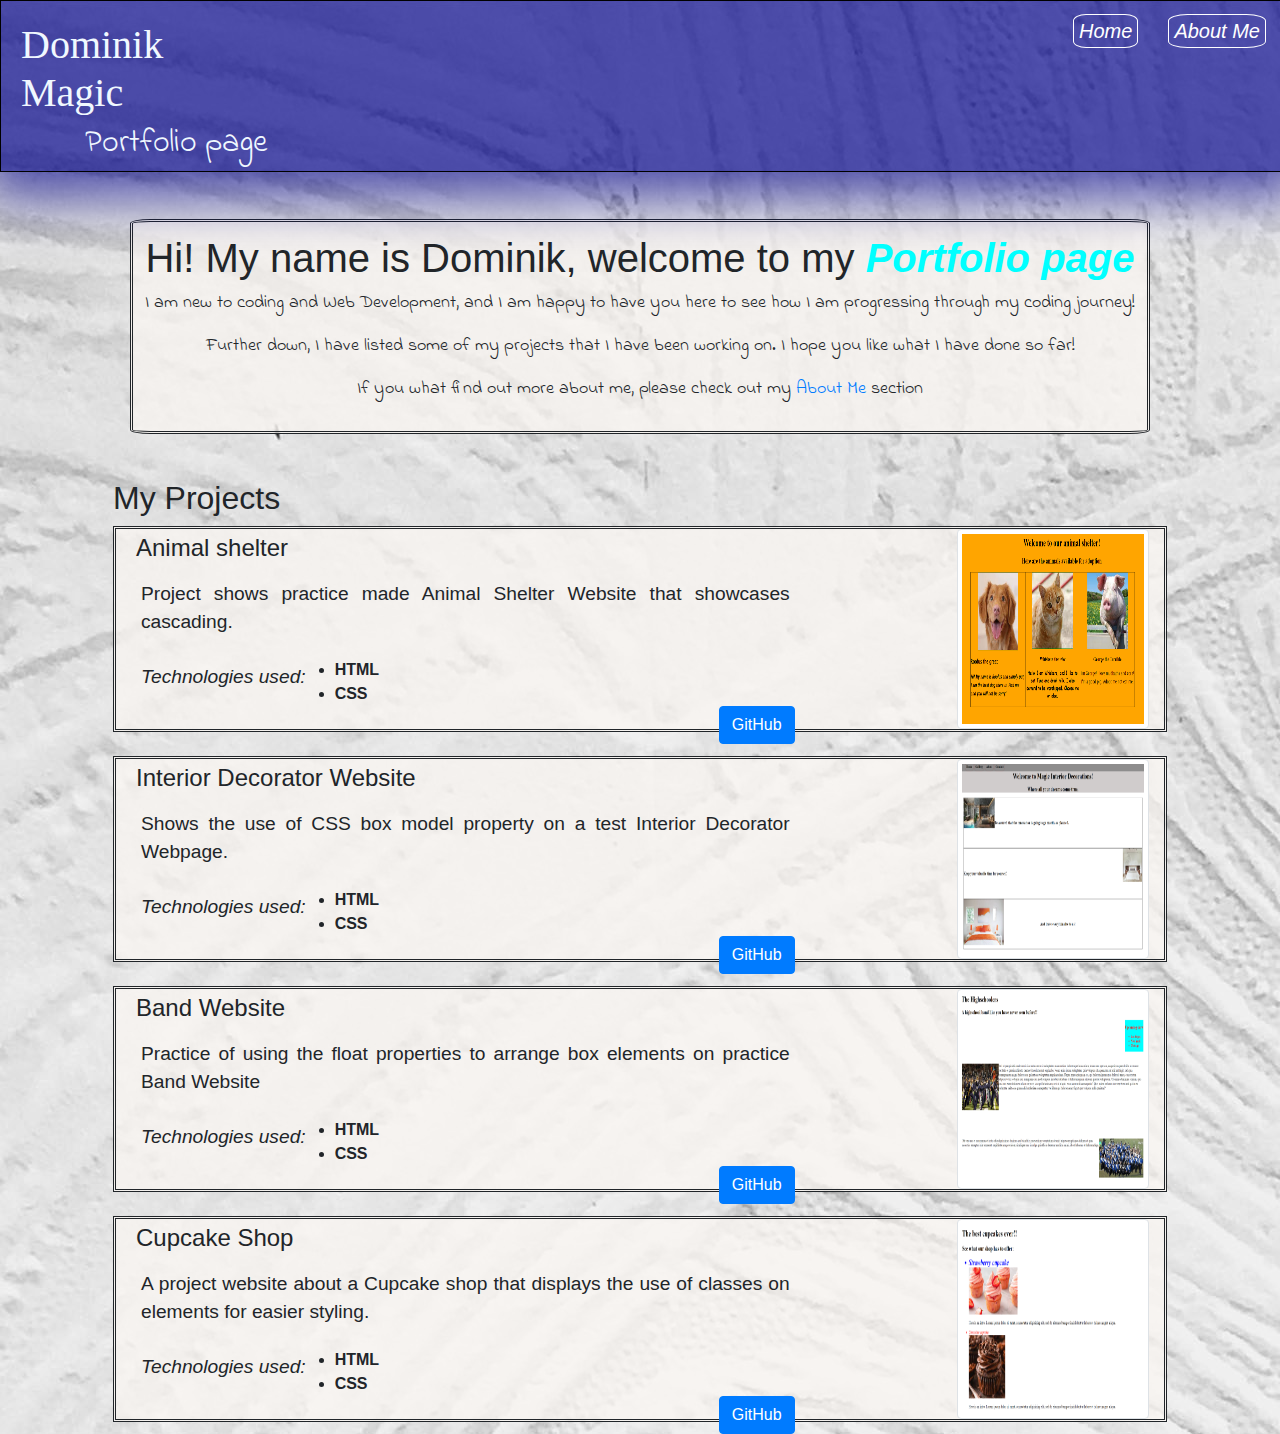
<file: index.html>
<!DOCTYPE html>
<html lang="en-US">
<head>
  <link rel="stylesheet" href="./css/bootstrap.css" type="text/css">
  <link rel="stylesheet" href="./css/styles.css" type="text/css">  
  <link href="https://fonts.googleapis.com/css2?family=Indie+Flower&display=swap" rel="stylesheet">
  <link href="https://fonts.googleapis.com/css2?family=Indie+Flower&display=swap" rel="stylesheet">
  <title>Portfolio</title>
</head>
<body>
  <div class="header">
    <div class="header-name">
      <h1>Dominik Magic</h1>
      <h2>Portfolio page</h2>
    </div>
    <div class="header-nav">
      <ul class="nav">
        <li><a id="home" href="./index.html">Home</a></li>
        <li><a id="about" href="./about-me.html">About Me</a></li>
      </ul>
    </div>
  </div>
  <div class=" main">
    <div class="main-heading">
      <h1 class="">Hi! My name is Dominik, welcome to my <span class="portfolio">Portfolio page</span></h1>
      <p>I am new to coding and Web Development, and I am happy to have you here to see how I am progressing through my coding journey!</p>
      <p>Further down, I have listed some of my projects that I have been working on. I hope you like what I have done so far! </p>
      <p>If you what find out more about me, please check out my <a href="./about-me.html">About Me</a> section</p>  
    </div>
    <div class="main-body">
      <div class="row"><h2>My Projects</h2></div>
      <div class="row mb-4 project">        
        <div class="col-8">
          <div class="card">
            <div class="card-body">
              <h4 class="card-title">Animal shelter</h4>
              <p class="card-text">Project shows practice made Animal Shelter Website that showcases cascading.</p>
              <p class="float-left mr-4"><em>Technologies used:</em></p>
              <ul class="list-group">
                <li><strong>HTML</strong></li>
                <li><strong>CSS</strong></li>
              </ul>
              <a href="https://github.com/dmagic1304/animal-shelter" class="btn btn-primary">GitHub</a>
            </div>
          </div>
        </div>
        <div class="col">
          <a href="https://dmagic1304.github.io/animal-shelter/"><img class="img-thumbnail" src="./img/shelter.png" alt="Animal shelter website"></a>
        </div>
      </div>
      <div class="row mb-4 project"> 
         <div class="col-8 ">
          <div class="card">
            <div class="card-body">
              <h4 class="card-title">Interior Decorator Website</h4>
              <p class="card-text">Shows the use of CSS box model property on a test Interior Decorator Webpage.</p>
              <p class="float-left mr-4"><em>Technologies used:</em></p>
              <ul class="list-group">
                <li><strong>HTML</strong></li>
                <li><strong>CSS</strong></li>
              </ul>
              <a href="https://github.com/dmagic1304/interior-decorator-website" class="btn btn-primary">GitHub</a>
            </div>
          </div>
        </div>
        <div class="col">
          <a href="https://dmagic1304.github.io/interior-decorator-website/"><img class="img-thumbnail" src="./img/Int-dec.png" alt="Interior decorator website"></a>
        </div>
      </div>
      <div class="row mb-4 project">        
        <div class="col-8">
          <div class="card">
            <div class="card-body">
              <div class="card-body">
              <h4 class="card-title">Band Website</h4>
              <p class="card-text">Practice of using the float properties to arrange box elements on practice Band Website</p>
              <p class="float-left mr-4"><em>Technologies used:</em></p>
              <ul class="list-group">
                <li><strong>HTML</strong></li>
                <li><strong>CSS</strong></li>
              </ul>
              <a href="https://github.com/dmagic1304/band-website" class="btn btn-primary">GitHub</a>
            </div>
            </div>
          </div>
        </div>
        <div class="col">
          <a href="https://dmagic1304.github.io/band-website/"><img class="img-thumbnail" src="./img/band.png" alt="Band website"></a>
        </div>
      </div>
      <div class="row project">    
        <div class="col-8">
          <div class="card">
            <div class="card-body">
              <div class="card-body">
              <h4 class="card-title">Cupcake Shop</h4>
              <p class="card-text">A project website about a Cupcake shop that displays the use of classes on elements for easier styling.</p>
              <p class="float-left mr-4"><em>Technologies used:</em></p>
              <ul class="list-group">
                <li><strong>HTML</strong></li>
                <li><strong>CSS</strong></li>
              </ul>
              <a href="https://github.com/dmagic1304/cupcake-shop" class="btn btn-primary">GitHub</a>
            </div>
            </div>
          </div>
        </div>
        <div class="col">
          <a href="https://dmagic1304.github.io/cupcake-shop/"><img class="img-thumbnail" src="./img/cupcake.png" alt="Cupcake shop website"></a>
        </div>
      </div>
    </div>
  </div>
</body>
</html>
</file>
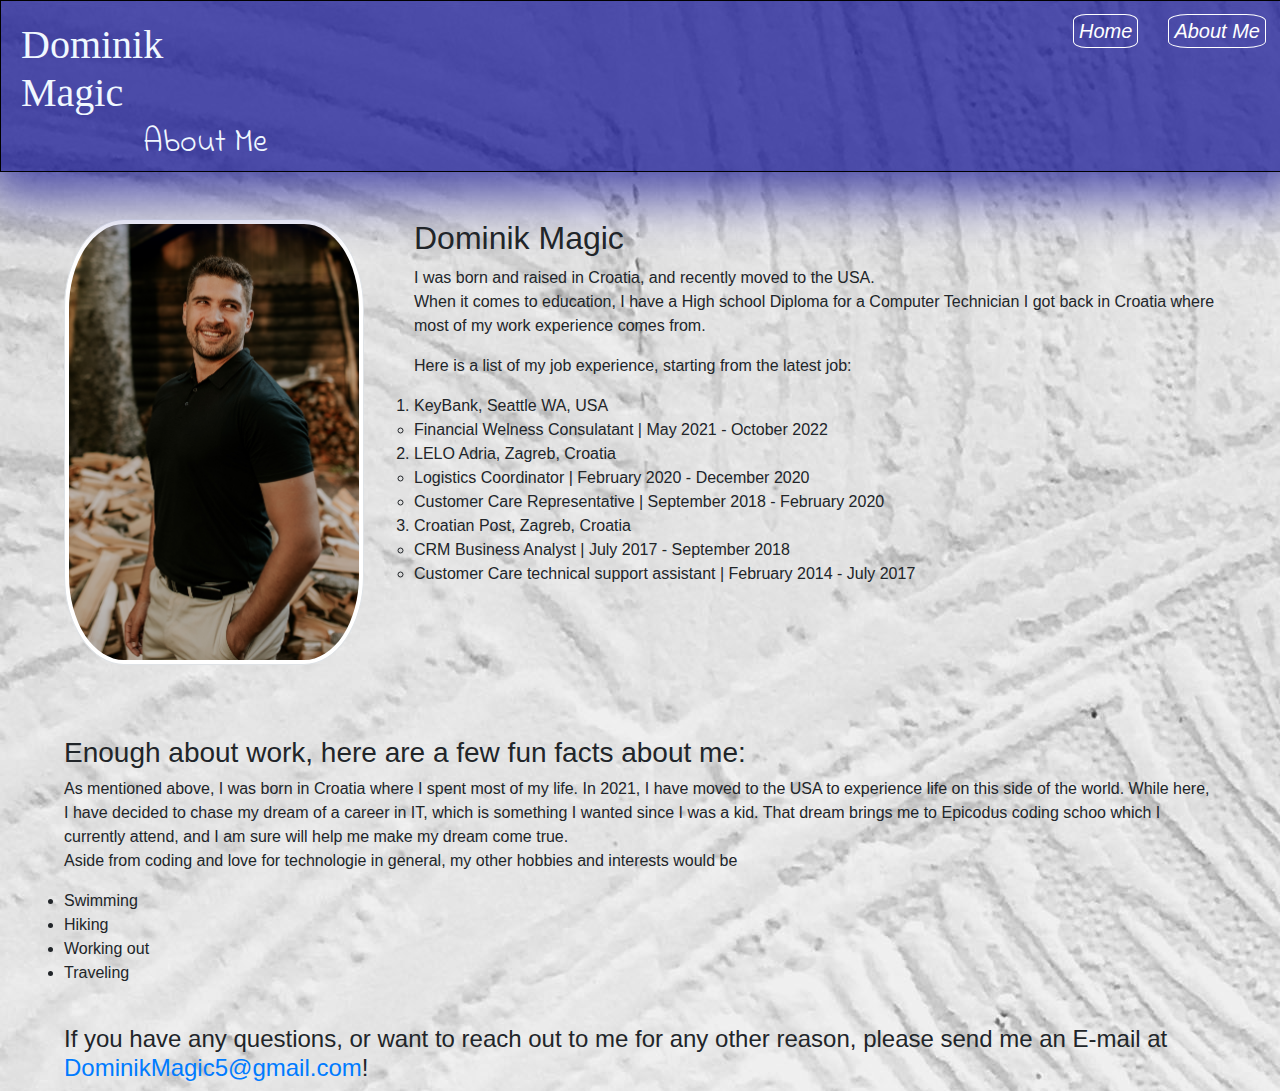
<file: about-me.html>
<!DOCTYPE html>
<html lang="en-US">
<head>
  <link rel="stylesheet" href="./css/bootstrap.css" type="text/css">
  <link rel="stylesheet" href="./css/styles.css" type="text/css">
  <link href="https://fonts.googleapis.com/css2?family=Indie+Flower&display=swap" rel="stylesheet">
  <link href="https://fonts.googleapis.com/css2?family=Indie+Flower&display=swap" rel="stylesheet">
  <title>About Me</title>
</head>
<body>
  <div class="header">
    <div class="header-name">
      <h1>Dominik Magic</h1>
      <h2>About Me</h2>
    </div>
    <div class="header-nav">
      <ul class="nav">
        <li><a href="./index.html">Home</a></li>
        <li><a href="./about-me.html">About Me</a></li>
      </ul>
    </div>
  </div>  
  <div class="about-main">
    <img class="img-thumbnail" src="./img/my-img.jpg" alt="Dominik photo">
    <div class="experience">
      <h2>Dominik Magic</h2>
      <p>I was born and raised in Croatia, and recently moved to the USA.<br> When it comes to education, I have a High school Diploma for a Computer Technician I got back in Croatia where most of my work experience comes from.</p>
      <p>Here is a list of my job experience, starting from the latest job:</p>
      <ol>
        <li>KeyBank, Seattle WA, USA
          <ul>
            <li>Financial Welness Consulatant | May 2021 - October 2022</li>
          </ul>
        </li>
        <li>LELO Adria, Zagreb, Croatia
          <ul>
            <li>Logistics Coordinator | February 2020 - December 2020</li>
            <li>Customer Care Representative | September 2018 - February 2020</li>
          </ul>
        </li>  
        <li>Croatian Post, Zagreb, Croatia
          <ul>
            <li>CRM Business Analyst | July 2017 - September 2018</li>
            <li>Customer Care technical support assistant | February 2014 - July 2017</li>
          </ul>
        </li>      
      </ol>
    </div>
    <div class="hobbies">
      <h3>Enough about work, here are a few fun facts about me:</h3>
      <p>As mentioned above, I was born in Croatia where I spent most of my life. In 2021, I have moved to the USA to experience life on this side of the world. While here, I have decided to chase my dream of a career in IT, which is something I wanted since I was a kid. That dream brings me to Epicodus coding schoo which I currently attend, and I am sure will help me make my dream come true.<br>Aside from coding and love for technologie in general, my other hobbies and interests would be</p>
      <ul>
        <li>Swimming</li>
        <li>Hiking</li>
        <li>Working out</li>
        <li>Traveling</li>
      </ul>      
    </div>
    <h4>If you have any questions, or want to reach out to me for any other reason, please send me an E-mail at <a href="mailto: dominikmagic5@gmail.com">DominikMagic5@gmail.com</a>!</h4>
  </div>
</body>
</html>
</file>
<file: css/styles.css>
* {
  margin: 0;
  padding: 0;
}

body {
  background-image: url(../img/pexels-henry-&-co-1939485.jpg);
}

.header {
  display: inline-block;
  box-sizing: content-box;
  background-color: rgba(0, 0, 139, 0.666);
  border: 1px solid black;
  width: 100%;
  margin-bottom: 40px;
  box-shadow: 5px 5px 50px 20px rgba(0, 0, 139, 0.666);
}

.header-name {
  box-sizing: border-box;  
  color: aliceblue;
  width: 20%;
  float: left;
  margin-top: 10px;
  margin-left: 10px;
  padding-top: 10px;
  padding-left: 10px;
}

.header-name h1 {
  font-family: cursive;
}

.header-name h2 {
  font-family: 'Indie Flower', cursive;
  text-align: end;
}

.header-nav {
  box-sizing: border-box;
  float: right;
  padding-top: 10px;
  padding-right: 10px;  
}

.header-nav ul {
  list-style: none;
  size: 50px;
}

.header-nav ul li {
  display: inline-block;
  font-size: 20px;
  margin-left: 20px;
  padding: 5px;
}

.header-nav a {
  text-decoration: none;
  color: rgb(255, 255, 255);
  border: 1px solid rgb(255, 255, 255);
  border-radius: 20%;
  padding: 5px;
  font-style: oblique;
}

.header-nav ul:hover {
  border: none;
}

.header-nav a:hover {
  box-shadow: -1px 2px 10px 10px white;
  border: none;
}


.main h1 {
  text-align: center;
}

.main p {
  text-align: center;
  font-size: larger;  
}

.main-heading {
  box-sizing: border-box;
  width: fit-content;
  border: double;
  border-radius: 2%;
  margin: auto;
  padding: 12px;
  background-color: rgba(250, 246, 241, 0.738);
  margin-bottom: 45px;
}

.main-heading p {
  font-family: 'Indie Flower', cursive;
  font-size: large; 
}

.main-body {
  width: 80%;
  margin: auto;
}

.portfolio {
  font-weight: bold;
  font-style: oblique;
  color: aqua;
}

.card {
  background: none;
  height: 200px;
  padding: 5px;
  border: none;
}

.card-body p {
  text-align: justify;
  padding: 5px;
}

.card-body a {
  float: right;  
}

.project {
  border: double;
  background-color: rgba(250, 246, 241, 0.738);
}

.project a img {
  float: right;
  width: 60%;
}

.about-main {
  width: 90%;
  margin: auto;
}

.about-main img {
  width: 300px;
  height: auto;
  border-radius: 20%;
  float: left;
  margin-right: 50px;
}

.about-main h4 {
  margin-top: 40px;
}

.hobbies {
  display: block;
}

.hobbies h3 {
  margin-top: 150px;
}

.img-thumbnail {
  height: 200px;
}
</file>
